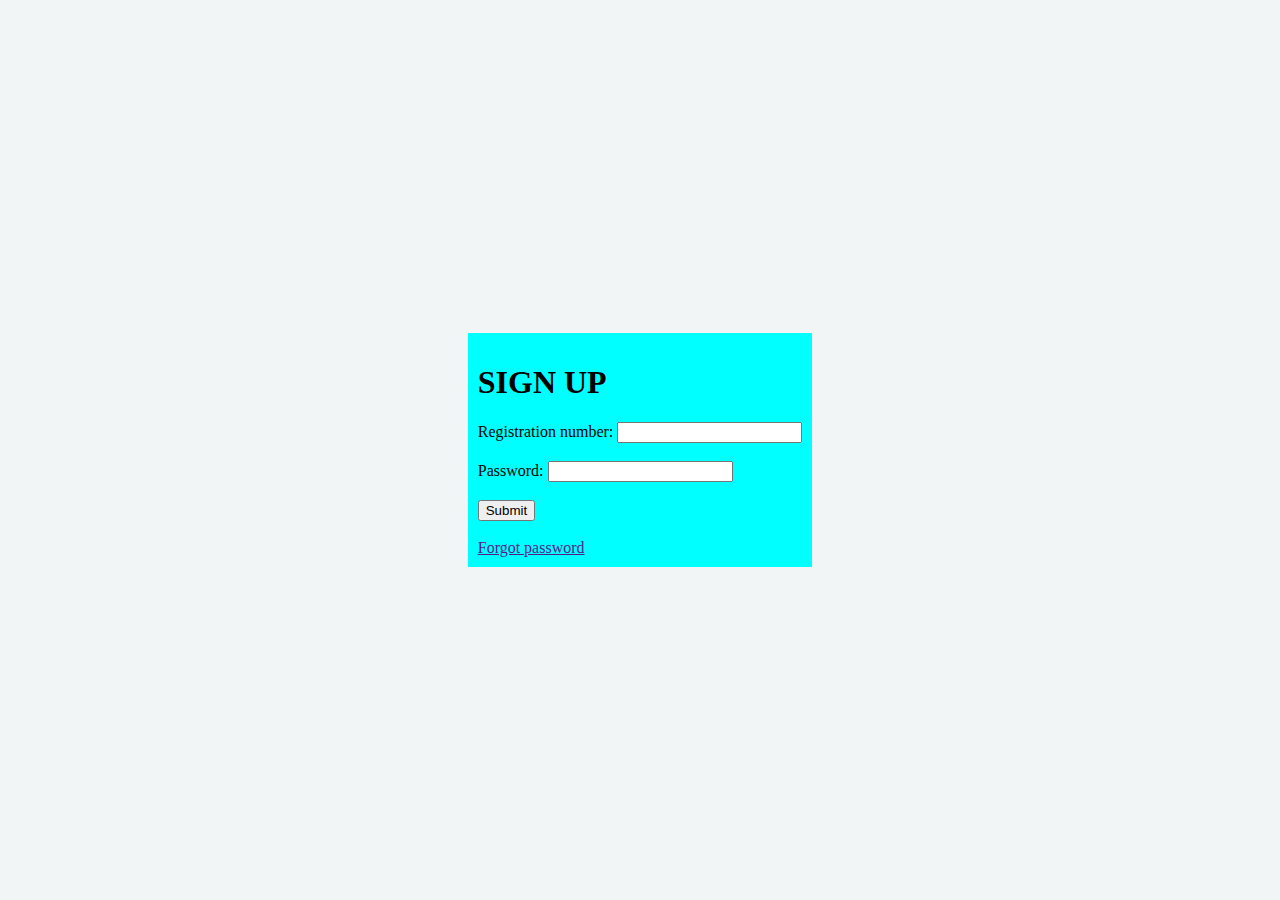
<file: index.html>
<!DOCTYPE html>
<html lang="en">
<head>
    <meta charset="UTF-8">
    <meta name="viewport" content="width=device-width, initial-scale=1.0">
    <title>SIGN UP</title>
    <link rel="stylesheet" href="style.css">
    <style>
        body {
            color:black;
            background-color: rgb(242, 245, 245);
            display: flex;
            justify-content: center;
            align-items: center;
            height: 100vh;
            margin: 0;
        }

        p {
            font-size: 24px;
        }
        .container{
            background-color:aqua;
            padding: 10px;
            

        }
    </style>
</head>
<body>
    <div class="container">
        <h1>SIGN UP</h1>
        <label for="Registration number">Registration number:</label>
    <input type="text" name="Registration number" id="Registration number" required pattern="[a-zA-Z]" required/>
    <br>
    <br>
    <label for="Password">Password:</label>
    <input type="text" name="Password" id="Password" minlength="4" maxlength="8" required/>
    <br>
    <br>
    <input type="submit">
    <br>
    <br>
    <a href="">Forgot password</a>
    </div>
</body>
</html>
</file>
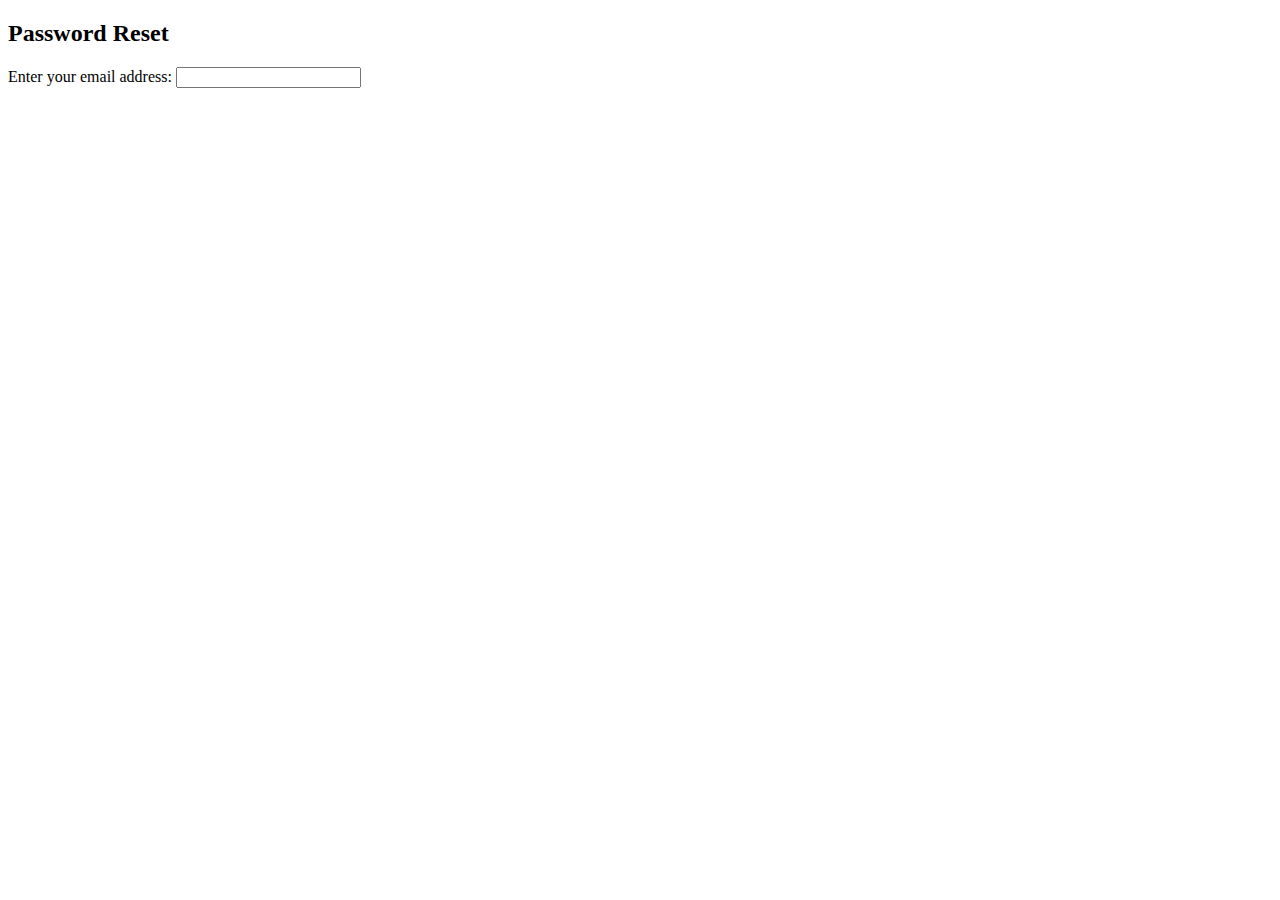
<file: Forgotpassword.html>
<!DOCTYPE html>
<html lang="en">
<head>
    <meta charset="UTF-8">
    <meta name="viewport" content="width=device-width, initial-scale=1.0">
    <title>Password Reset</title>
    <link rel="stylesheet" href="style.css">
</head>
<body>
    <div class="reset.container">
        <h2>Password Reset</h2>
        <form id="reset-form" action="/reset-password" method="POST">
            <label for="email">Enter your email address:</label>
            <input type="email" id="email" name="email" required>

        </form>
    </div>
</body>
</html>
</file>
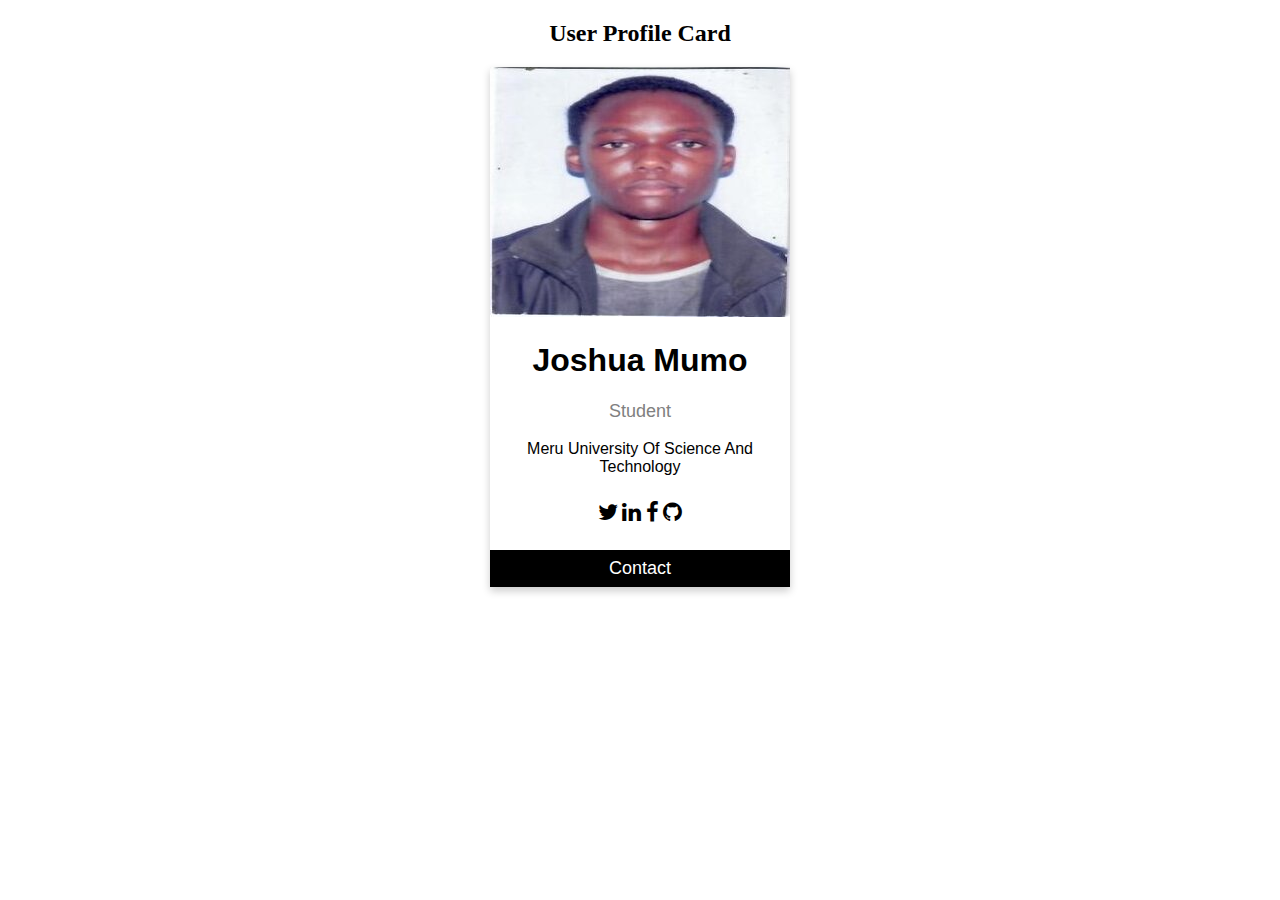
<file: personal_portfolio.html>
<!DOCTYPE html>
<html>
<head>
<link rel="stylesheet" href="https://cdnjs.cloudflare.com/ajax/libs/font-awesome/4.7.0/css/font-awesome.min.css">
<style>
.card {
  box-shadow: 0 4px 8px 0 rgba(0, 0, 0, 0.2);
  max-width: 300px;
  margin: auto;
  text-align: center;
  font-family: arial;
}

.title {
  color: grey;
  font-size: 18px;
}

button {
  border: none;
  outline: 0;
  display: inline-block;
  padding: 8px;
  color: white;
  background-color: #000;
  text-align: center;
  cursor: pointer;
  width: 100%;
  font-size: 18px;
}

a {
  text-decoration: none;
  font-size: 22px;
  color: black;
}

button:hover, a:hover {
  opacity: 0.7;
}
</style>
</head>
<body>

<h2 style="text-align:center">User Profile Card</h2>

<div class="card">
  <img src="josh.png" alt="Joshua" style="width:100%">
  <h1>Joshua Mumo</h1>
  <p class="title">Student</p>
  <p>Meru University Of Science And Technology</p>
  <div style="margin: 24px 0;">
    <a href="#"><i class="fa fa-twitter"></i></a>  
    <a href="#"><i class="fa fa-linkedin"></i></a>  
    <a href="#"><i class="fa fa-facebook"></i></a> 
    <a href="https://github.com/JoshuaMumo"><i class="fa fa-github"></i></a> 

</div>
  <p><button>Contact</button></p>
</div>

</body>
</html>
</file>
<file: style.css>
.body{
    color: blueviolet;
    background-color: aliceblue;
    justify-content: center;
    padding: 0%;
}
.p{
    color: blueviolet;
    background-color: aliceblue;
    justify-content: center;
    padding: 0%;
}
</file>
